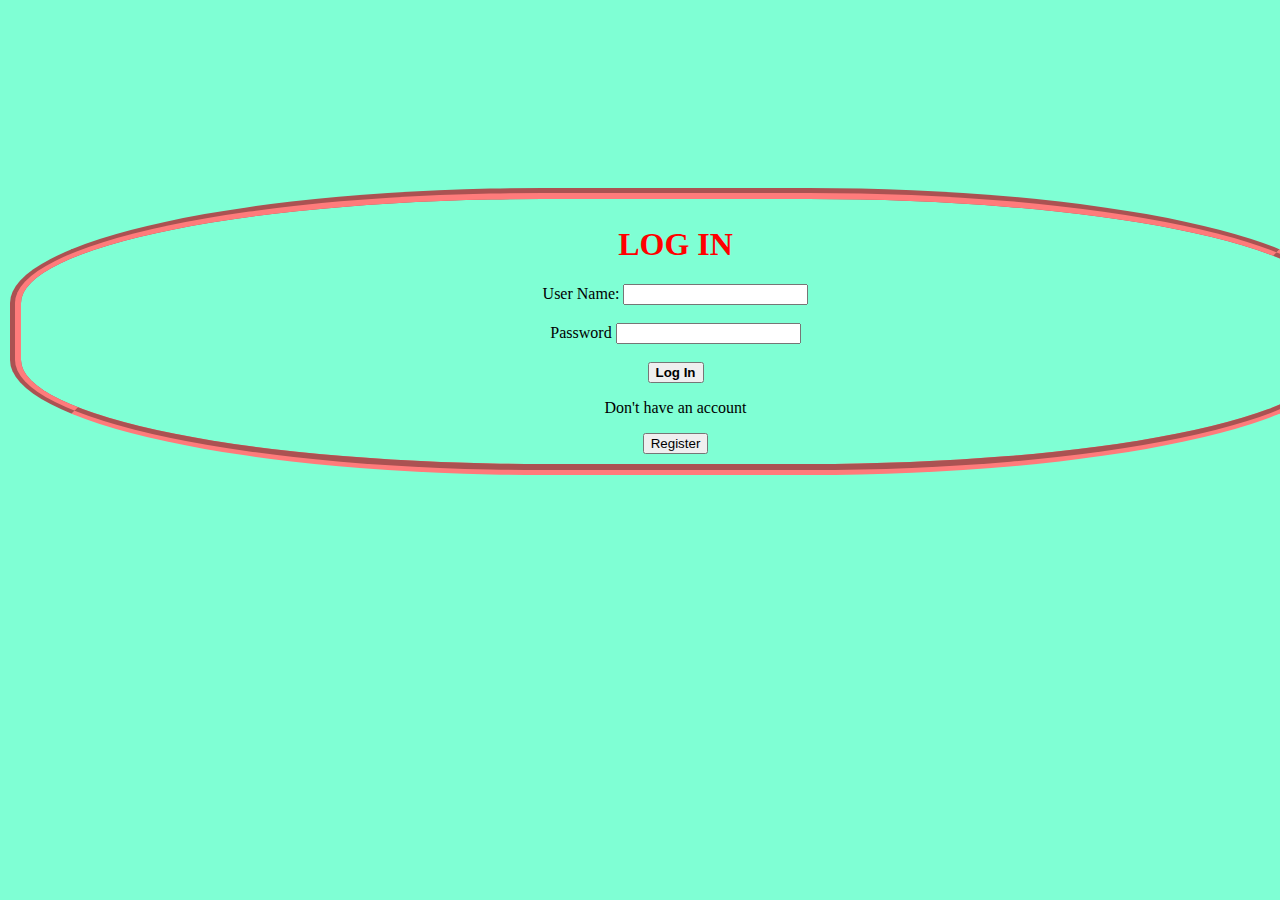
<file: Log in.html>
<!DOCTYPE html>
   <html>
    <head>
        <style>
            body{text-align: center;
            background-color: aquamarine;}
            h1 {Color:red;}
            fieldset{background-color: aquamarine;
                border-color: rgb(255, 123, 123);
                border-width: 0.3cm;
                

       
             border-radius: 40%;
            width: 34cm;
            align-self: center;}

        </style>
    </head>
    <title>SIGN IN</title>
    <br><br><br>
    <br>
    <br>
    <br><br><br>
    <br>
    <br>
    <body>
        <fieldset>
        <h1>LOG IN</h1>
        <form action="index.html"method="post">
            <label for="User Name">User Name:</label>
            <input type="text" name="User Name"
            required="required">
            <br>
            <br>
        
            <label for="Password">Password</label>
            <input type="Password" name="password"
            required="required"/>
            <br>
            <br>
              <a href="index.html"><button><strong><b>Log In</b></strong></button></a>
            
        </form>
        <p>Don't have an account</p>
            <a href="Register.html"><button>Register</button></a>

        </fieldset>
    </body>
   </html>
</file>
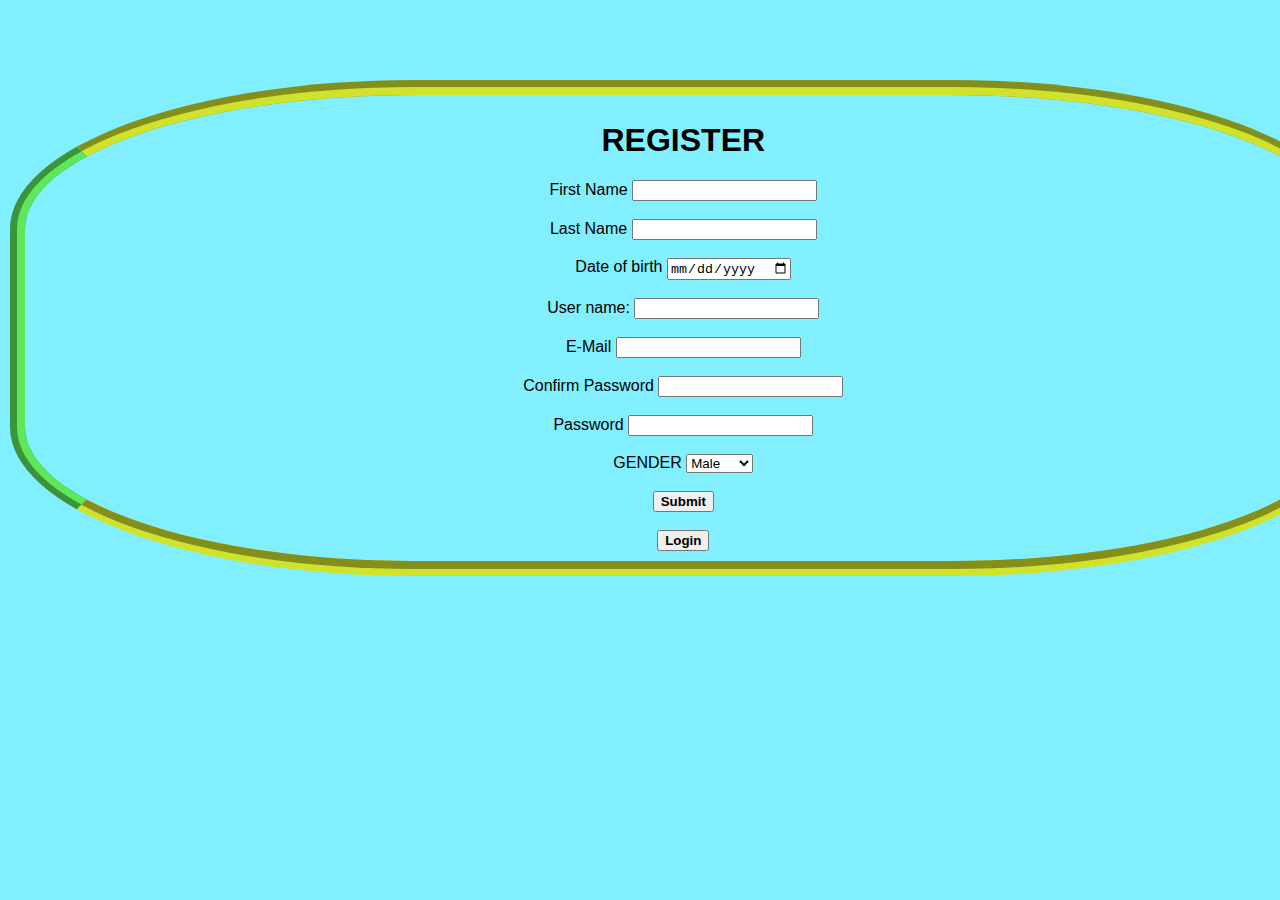
<file: Register.html>
<!DOCTYPE html>
   <html>
      <head>
         
         <style>
            body{text-align: center;}
            
            body{text-decoration-color:blue;}
            body{font-family: 'Franklin Gothic Medium', 'Arial Narrow', Arial, sans-serif;}
            fieldset{background-color: rgb(129, 239, 253);
            border-width: 0.4cm;
            border-radius: 30%;
            width: 34.2cm;
            border-top-color: rgb(208, 226, 43);
            border-bottom-color: rgb(208, 226, 43);
            border-left-color:rgb(95, 231, 90);
            border-right-color:rgb(95, 231, 90);
            align-self: center;}
            h1{font-family: Arial, Helvetica, sans-serif;}
            body{background-color:rgb(129, 239, 253);}
            
     

         </style>
      </head>
      <title>Register</title>
      <body>
         <br>
         <br>
         <br>
         <br>
         <fieldset>
           <h1>REGISTER</h1>
         <form action="Log in.html"method="post">
            <label for="First Name">First Name</label>
            <input type="text" name="First Name"   required="required">
            <br>
            <br>
            <label for="Last Name">Last Name</label>
            <input type="text" name="First Name"    required="required">
            <br>
            <br>
            <label for="Date Of Birth">Date of birth</label>
            <input type="date" name="Date of Birth"    required="required">
            
            <br>
            <br>
            <label for="User Name">User name:</label>
            <input type="text" name="User Name"
            required="required">
            <br>
            <br>
            <label for="E-Mail">E-Mail</label>  
            <input type="email" name="email" required="required">
            <br>
            <br>      
            <label for="Password"> Confirm Password</label>
            <input type="Password" name="password"   required="required"/>
            <br>
            <br>
            <label for="Password">Password</label>
            <input type="Password" name="password"   required="required"/>
            <br>
            <br>
               
         <label for="Gender">
           GENDER
         </label>
         <select name="gender" id="Gender">
           <option value="Male">Male</option>
           <option value="Female">Female</option>
          
         </select>
         <br>
         <br>
       
            <a href="form.html"><button><strong>Submit</strong></button></a>
            <br>
            <br>

            <a href="index.html"><button><strong>Login</strong></button></a>

            
        </form> 
        
      </fieldset>

     
      </body>
         

   </html>
</file>
